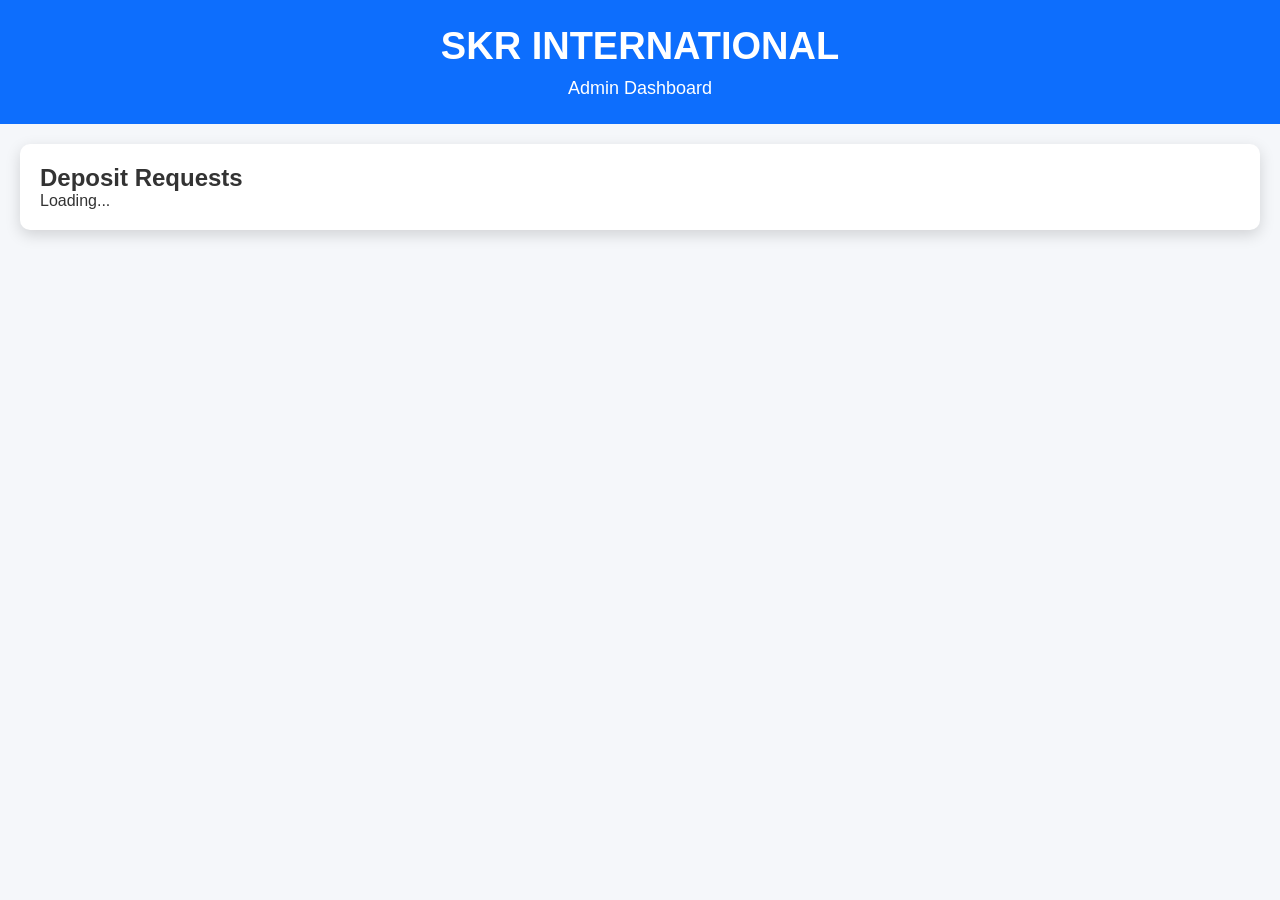
<file: admin.html>
<!DOCTYPE html>
<html lang="en">
<head>
<meta charset="UTF-8">
<meta name="viewport" content="width=device-width, initial-scale=1.0">
<title>Admin Dashboard</title>

<link rel="stylesheet" href="style.css">

<style>

.admin-card{
background:#fff;
padding:20px;
margin:20px;
border-radius:10px;
box-shadow:0 5px 15px rgba(0,0,0,.15);
}

.request{
border:1px solid #ddd;
padding:15px;
margin-top:15px;
border-radius:8px;
}

.approve{
background:green;
color:white;
padding:10px 15px;
border:none;
border-radius:6px;
cursor:pointer;
margin-right:10px;
}

.reject{
background:red;
color:white;
padding:10px 15px;
border:none;
border-radius:6px;
cursor:pointer;
}

</style>

</head>

<body>

<header>

<h1>SKR INTERNATIONAL</h1>

<p>Admin Dashboard</p>

</header>

<div class="admin-card">

<h2>Deposit Requests</h2>

<div id="depositList">

Loading...

</div>

</div>

<script type="module">
  import { auth, db } from "./firebase.js";

import {
onAuthStateChanged
} from "https://www.gstatic.com/firebasejs/12.6.0/firebase-auth.js";

onAuthStateChanged(auth,(user)=>{

if(!user){

window.location.href="admin-login.html";

return;

}

if(user.email!=="admin@skr.com"){

alert("Access Denied");

window.location.href="dashboard.html";

}

});
import { db } from "./firebase.js";

import {
collection,
getDocs,
doc,
getDoc,
updateDoc
} from "https://www.gstatic.com/firebasejs/12.6.0/firebase-firestore.js";
const depositList=document.getElementById("depositList");

depositList.innerHTML="";

const snapshot=await getDocs(collection(db,"deposits"));

snapshot.forEach((document)=>{

const data=document.data();

depositList.innerHTML+=`

<div class="request">

<b>Email:</b> ${data.email}<br><br>

<b>Amount:</b> Rs. ${data.amount}<br><br>

<b>Method:</b> ${data.method}<br><br>

<b>Status:</b>

<span id="status-${document.id}">

${data.status}

</span>

<br><br>

<button
class="approve"
onclick="approveDeposit('${document.id}')">

Approve

</button>

<button
class="reject"
onclick="rejectDeposit('${document.id}')">

Reject

</button>

</div>

`;

});
window.approveDeposit = async function(id){

try{

const depositRef = doc(db,"deposits",id);

const depositSnap = await getDoc(depositRef);

if(!depositSnap.exists()) return;

const deposit = depositSnap.data();

const userRef = doc(db,"users",deposit.uid);

const userSnap = await getDoc(userRef);

if(userSnap.exists()){

const oldBalance = Number(userSnap.data().balance || 0);

await updateDoc(userRef,{
balance: oldBalance + Number(deposit.amount)
});

}

await updateDoc(depositRef,{
status:"Approved"
});

document.getElementById("status-"+id).innerHTML="Approved";

alert("Deposit Approved");

}catch(error){

alert(error.message);

}

}

window.rejectDeposit = async function(id){

try{

await updateDoc(doc(db,"deposits",id),{
status:"Rejected"
});

document.getElementById("status-"+id).innerHTML="Rejected";

alert("Deposit Rejected");

}catch(error){

alert(error.message);

}

}
</script>

</body>
</html>
</file>
<file: style.css>
*{
margin:0;
padding:0;
box-sizing:border-box;
font-family:Arial,sans-serif;
}

body{
background:#f5f7fa;
color:#333;
}

/* Header */

header{
background:#0d6efd;
color:#fff;
padding:25px;
text-align:center;
}

header h1{
font-size:38px;
}

header p{
margin-top:10px;
font-size:18px;
}

/* Navbar */

.navbar-brand{
font-weight:bold;
font-size:24px;
}

.nav-link{
font-size:17px;
}

/* Hero */

.hero{
background:linear-gradient(rgba(13,110,253,.8),rgba(13,110,253,.8)),
url("images/banner.jpg");
background-size:cover;
background-position:center;
padding:120px 20px;
text-align:center;
color:#fff;
}

.hero h1{
font-size:50px;
margin-bottom:20px;
}

.hero p{
font-size:22px;
margin-bottom:30px;
}

/* Slider */

.slider{
width:100%;
height:400px;
overflow:hidden;
position:relative;
}

.slide{
width:100%;
height:400px;
object-fit:cover;
display:none;
}

.slide.active{
display:block;
}

/* Statistics */

.stats{
display:flex;
justify-content:center;
gap:20px;
flex-wrap:wrap;
padding:50px 20px;
background:#fff;
}

.stat-box{
background:#0d6efd;
color:#fff;
padding:30px;
border-radius:12px;
width:220px;
text-align:center;
box-shadow:0 5px 15px rgba(0,0,0,.2);
}

.stat-box h2{
font-size:40px;
}

/* Cards */

.card{
border:none;
border-radius:15px;
transition:.3s;
}

.card:hover{
transform:translateY(-8px);
box-shadow:0 10px 25px rgba(0,0,0,.2);
}

/* Buttons */

.btn{
padding:12px 25px;
border-radius:30px;
margin:5px;
}

/* Register/Login */

.register-box{
width:380px;
background:#fff;
margin:60px auto;
padding:30px;
border-radius:12px;
box-shadow:0 10px 25px rgba(0,0,0,.2);
}

.register-box h2{
text-align:center;
margin-bottom:20px;
color:#0d6efd;
}

.register-box input{
width:100%;
padding:12px;
margin:10px 0;
border:1px solid #ccc;
border-radius:8px;
font-size:16px;
}

.register-box button{
width:100%;
padding:12px;
background:#0d6efd;
color:#fff;
border:none;
border-radius:8px;
font-size:16px;
cursor:pointer;
}

.register-box button:hover{
background:#084298;
}

.register-box p{
text-align:center;
margin-top:15px;
}

/* Dashboard */

.container-card{
max-width:500px;
margin:30px auto;
}

.balance{
font-size:40px;
font-weight:bold;
color:#0d6efd;
text-align:center;
}

/* Footer */

footer{
margin-top:50px;
}

@media(max-width:768px){

.hero h1{
font-size:34px;
}

.hero p{
font-size:18px;
}

.slider,
.slide{
height:220px;
}

.stat-box{
width:90%;
}

.register-box{
width:92%;
}

}
</file>
